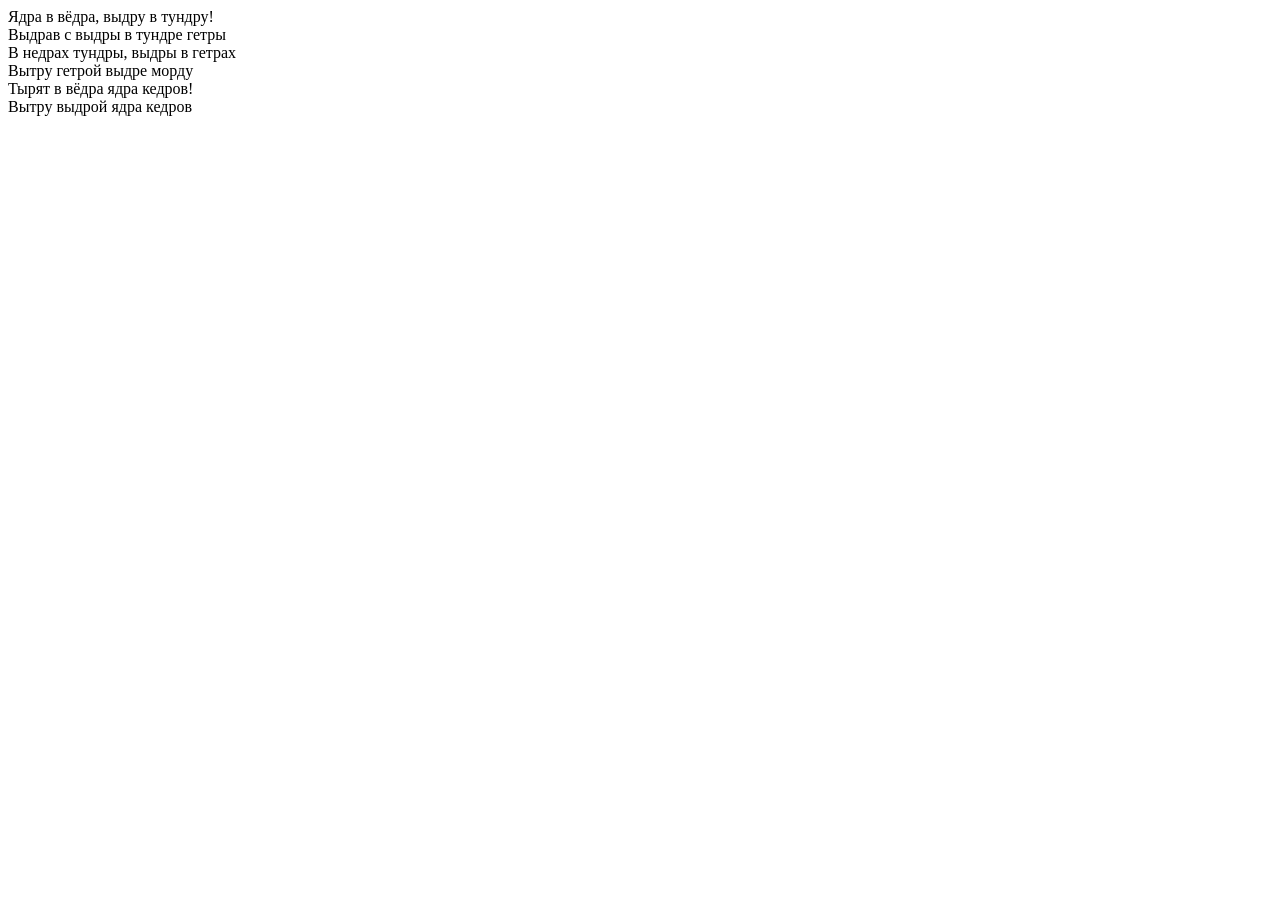
<file: task-1/index.html>
<!DOCTYPE html>
<html lang="en">
<head>
	<meta charset="UTF-8">
	<link rel="stylesheet" href="https://use.fontawesome.com/releases/v5.6.3/css/all.css" integrity="sha384-UHRtZLI+pbxtHCWp1t77Bi1L4ZtiqrqD80Kn4Z8NTSRyMA2Fd33n5dQ8lWUE00s/" crossorigin="anonymous">
	<meta name="viewport" content="width=device-width, initial-scale=1.0">
	<title>Document</title>
</head>
<body>
	<div id="string-1">Ядра в вёдра, выдру в тундру!</div>

	<div id="string-2">Выдрав с выдры в тундре гетры</div>

	<div id="string-3">В недрах тундры, выдры в гетрах </div>

	<div id="string-4">Вытру гетрой выдре морду </div>

	<div id="string-5">Тырят в вёдра ядра кедров!</div>

	<div id="string-6">Вытру выдрой ядра кедров</div>
	<!-- <h2 class="title">This Title</h2>
	<div class="boxes">
		<div class="box" id="box-1">some text</div>
		<div class="box">some text</div>
		<div class="box">some text</div>
		<div class="box">some text</div>
		<div class="box">some text</div>
	</div>
	<br><br><br><br>
	<div class="boxes-2">
		<div class="box"><span>some text</span></div>
		<div class="box">some text</div>
		<div class="box">some text</div>
		<div class="box">some text</div>
		<div class="box">some text</div>
	</div>
	<button id="btn">click me</button>
	<div id="modal" style="display: none;">
		содержимое модального окан!!!
	</div>
	<div style="height:200px;"></div> -->

	<script src="js/jquery-3.3.1.min.js"></script>
	<script src="js/main.js"> </script>
</body>
</html>
</file>
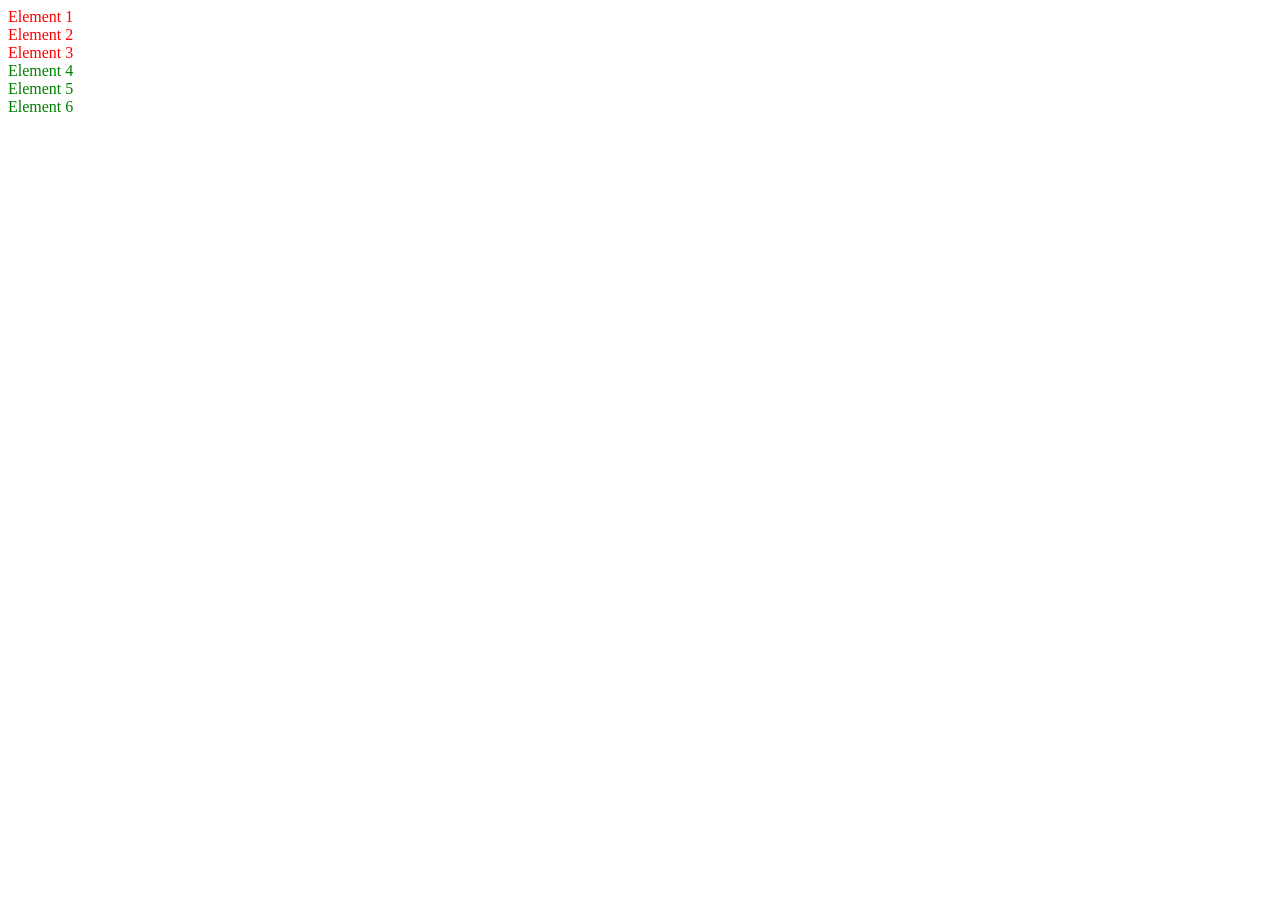
<file: task-2/index.html>
<!DOCTYPE html>
<html lang="en">
<head>
	<meta charset="UTF-8">
	<link rel="stylesheet" href="https://use.fontawesome.com/releases/v5.6.3/css/all.css" integrity="sha384-UHRtZLI+pbxtHCWp1t77Bi1L4ZtiqrqD80Kn4Z8NTSRyMA2Fd33n5dQ8lWUE00s/" crossorigin="anonymous">
	<meta name="viewport" content="width=device-width, initial-scale=1.0">
	<title>Document</title>
</head>
<body>
	<div class="element">Element 1</div>

	<div class="element">Element 2</div>

	<div class="element">Element 3</div>

	<div class="element">Element 4</div>

	<div class="element">Element 5</div>

	<div class="element">Element 6</div>
	<!-- <h2 class="title">This Title</h2>
	<div class="boxes">
		<div class="box" id="box-1">some text</div>
		<div class="box">some text</div>
		<div class="box">some text</div>
		<div class="box">some text</div>
		<div class="box">some text</div>
	</div>
	<br><br><br><br>
	<div class="boxes-2">
		<div class="box"><span>some text</span></div>
		<div class="box">some text</div>
		<div class="box">some text</div>
		<div class="box">some text</div>
		<div class="box">some text</div>
	</div>
	<button id="btn">click me</button>
	<div id="modal" style="display: none;">
		содержимое модального окан!!!
	</div>
	<div style="height:200px;"></div> -->

	<script src="js/jquery-3.3.1.min.js"></script>
	<script src="js/main.js"> </script>
</body>
</html>
</file>
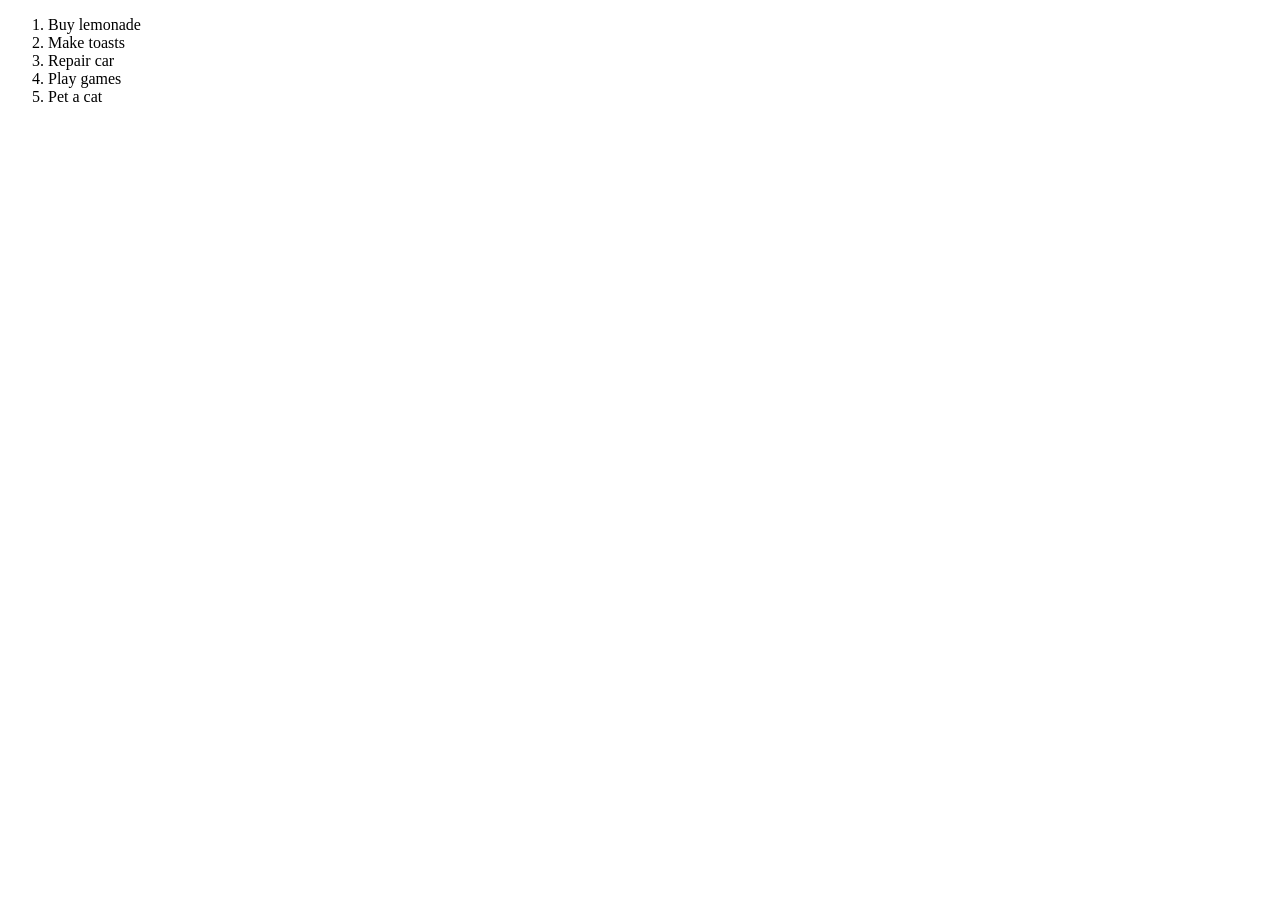
<file: task-3/index.html>
<!DOCTYPE html>
<html lang="en">
<head>
	<meta charset="UTF-8">
	<link rel="stylesheet" href="https://use.fontawesome.com/releases/v5.6.3/css/all.css" integrity="sha384-UHRtZLI+pbxtHCWp1t77Bi1L4ZtiqrqD80Kn4Z8NTSRyMA2Fd33n5dQ8lWUE00s/" crossorigin="anonymous">
	<meta name="viewport" content="width=device-width, initial-scale=1.0">
	<title>Document</title>
</head>
<body>
	<ol id="todo-list">

<!--       <li class="task">Buy lemonade</li>

      <li class="task">Make toasts</li>

      <li class="task">Repair car</li>

      <li class="task">Play games</li>

      <li class="task">Pet a cat</li> -->

</ol>
	<!-- <h2 class="title">This Title</h2>
	<div class="boxes">
		<div class="box" id="box-1">some text</div>
		<div class="box">some text</div>
		<div class="box">some text</div>
		<div class="box">some text</div>
		<div class="box">some text</div>
	</div>
	<br><br><br><br>
	<div class="boxes-2">
		<div class="box"><span>some text</span></div>
		<div class="box">some text</div>
		<div class="box">some text</div>
		<div class="box">some text</div>
		<div class="box">some text</div>
	</div>
	<button id="btn">click me</button>
	<div id="modal" style="display: none;">
		содержимое модального окан!!!
	</div>
	<div style="height:200px;"></div> -->

	<script src="js/jquery-3.3.1.min.js"></script>
	<script src="js/main.js"> </script>
</body>
</html>
</file>
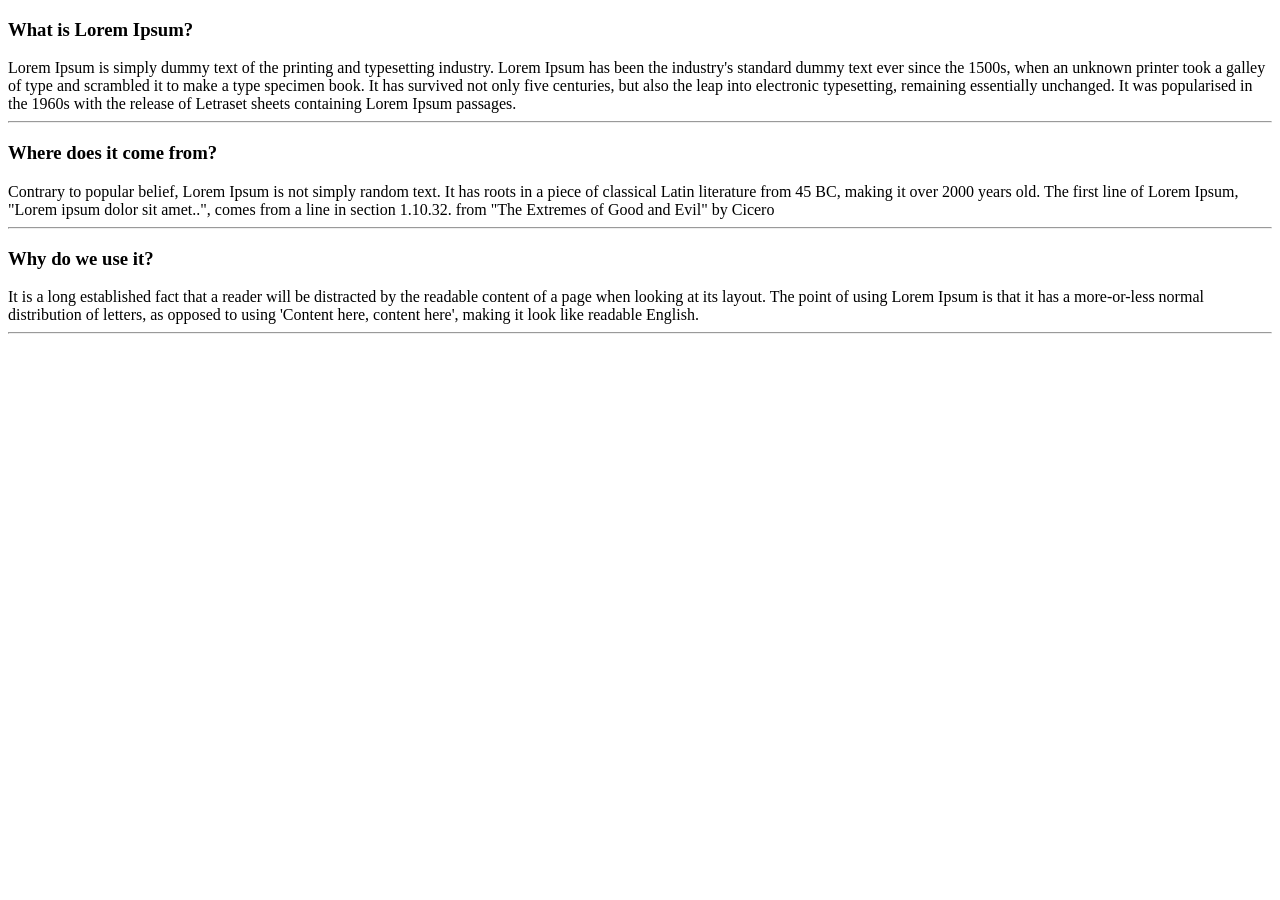
<file: task-4/index.html>
<!DOCTYPE html>
<html lang="en">
<head>
	<meta charset="UTF-8">
	<link rel="stylesheet" href="https://use.fontawesome.com/releases/v5.6.3/css/all.css" integrity="sha384-UHRtZLI+pbxtHCWp1t77Bi1L4ZtiqrqD80Kn4Z8NTSRyMA2Fd33n5dQ8lWUE00s/" crossorigin="anonymous">
	<meta name="viewport" content="width=device-width, initial-scale=1.0">
	<title>Document</title>
</head>
<body>
	<div class="article">

		<h3>What is Lorem Ipsum?</h3>

		<p>Lorem Ipsum is simply dummy text of the printing and typesetting industry. Lorem Ipsum has been the industry's standard dummy text ever since the 1500s, when an unknown printer took a galley of type and scrambled it to make a type specimen book. It has survived not only five centuries, but also the leap into electronic typesetting, remaining essentially unchanged. It was popularised in the 1960s with the release of Letraset sheets containing Lorem Ipsum passages.</p>

		<h3>Where does it come from?</h3>

		<p>Contrary to popular belief, Lorem Ipsum is not simply random text. It has roots in a piece of classical Latin literature from 45 BC, making it over 2000 years old. The first line of Lorem Ipsum, "Lorem ipsum dolor sit amet..", comes from a line in section 1.10.32. from "The Extremes of Good and Evil" by Cicero</p>

		<h3>Why do we use it?</h3>

		<p>It is a long established fact that a reader will be distracted by the readable content of a page when looking at its layout. The point of using Lorem Ipsum is that it has a more-or-less normal distribution of letters, as opposed to using 'Content here, content here', making it look like readable English.</p>

	</div>
	<!-- 	<ol id="todo-list"> -->

<!--       <li class="task">Buy lemonade</li>

      <li class="task">Make toasts</li>

      <li class="task">Repair car</li>

      <li class="task">Play games</li>

      <li class="task">Pet a cat</li> -->

      <!-- </ol> -->
	<!-- <h2 class="title">This Title</h2>
	<div class="boxes">
		<div class="box" id="box-1">some text</div>
		<div class="box">some text</div>
		<div class="box">some text</div>
		<div class="box">some text</div>
		<div class="box">some text</div>
	</div>
	<br><br><br><br>
	<div class="boxes-2">
		<div class="box"><span>some text</span></div>
		<div class="box">some text</div>
		<div class="box">some text</div>
		<div class="box">some text</div>
		<div class="box">some text</div>
	</div>
	<button id="btn">click me</button>
	<div id="modal" style="display: none;">
		содержимое модального окан!!!
	</div>
	<div style="height:200px;"></div> -->

	<script src="js/jquery-3.3.1.min.js"></script>
	<script src="js/main.js"> </script>
</body>
</html>
</file>
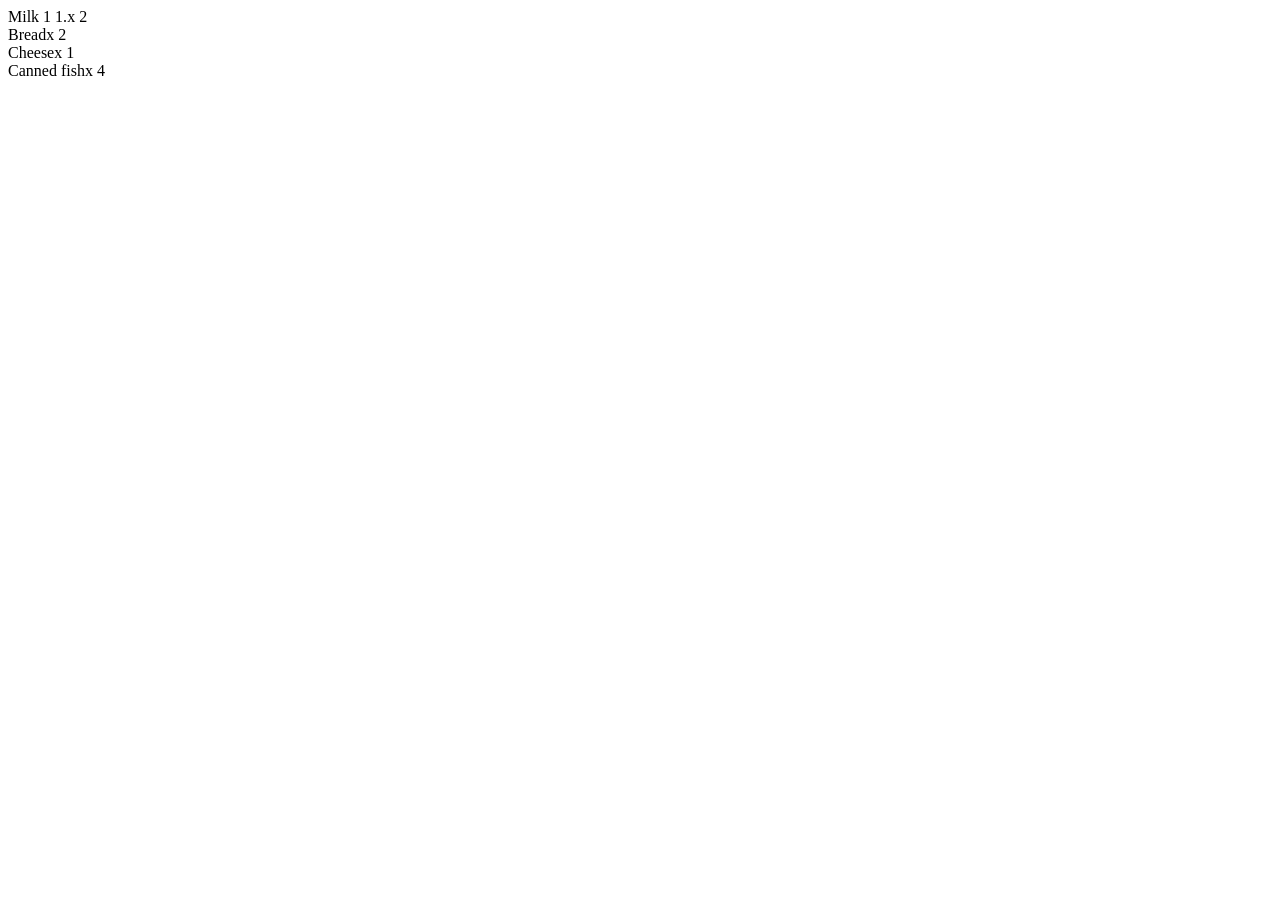
<file: task-5/index.html>
<!DOCTYPE html>
<html lang="en">
<head>
	<meta charset="UTF-8">
	<link rel="stylesheet" href="https://use.fontawesome.com/releases/v5.6.3/css/all.css" integrity="sha384-UHRtZLI+pbxtHCWp1t77Bi1L4ZtiqrqD80Kn4Z8NTSRyMA2Fd33n5dQ8lWUE00s/" crossorigin="anonymous">
	<meta name="viewport" content="width=device-width, initial-scale=1.0">
	<title>Document</title>
</head>
<body>
		<div id="cart-items">

		<div class="item">Milk 1 1.<span class="qty">x 2</span></div>

		<div class="item">Cola 1.5 1. <span class="qty">x 1</span></div>

		<div class="item">Bread<span class="qty">x 2</span></div>

		<div class="item">Cheese<span class="qty">x 1</span></div>

		<div class="item">Chocolate bar<span class="qty">x 3</span></div>

	</div>
<!-- 	<div class="article">

		<h3>What is Lorem Ipsum?</h3>

		<p>Lorem Ipsum is simply dummy text of the printing and typesetting industry. Lorem Ipsum has been the industry's standard dummy text ever since the 1500s, when an unknown printer took a galley of type and scrambled it to make a type specimen book. It has survived not only five centuries, but also the leap into electronic typesetting, remaining essentially unchanged. It was popularised in the 1960s with the release of Letraset sheets containing Lorem Ipsum passages.</p>

		<h3>Where does it come from?</h3>

		<p>Contrary to popular belief, Lorem Ipsum is not simply random text. It has roots in a piece of classical Latin literature from 45 BC, making it over 2000 years old. The first line of Lorem Ipsum, "Lorem ipsum dolor sit amet..", comes from a line in section 1.10.32. from "The Extremes of Good and Evil" by Cicero</p>

		<h3>Why do we use it?</h3>

		<p>It is a long established fact that a reader will be distracted by the readable content of a page when looking at its layout. The point of using Lorem Ipsum is that it has a more-or-less normal distribution of letters, as opposed to using 'Content here, content here', making it look like readable English.</p>

	</div> -->
	<!-- 	<ol id="todo-list"> -->

<!--       <li class="task">Buy lemonade</li>

      <li class="task">Make toasts</li>

      <li class="task">Repair car</li>

      <li class="task">Play games</li>

      <li class="task">Pet a cat</li> -->

      <!-- </ol> -->
	<!-- <h2 class="title">This Title</h2>
	<div class="boxes">
		<div class="box" id="box-1">some text</div>
		<div class="box">some text</div>
		<div class="box">some text</div>
		<div class="box">some text</div>
		<div class="box">some text</div>
	</div>
	<br><br><br><br>
	<div class="boxes-2">
		<div class="box"><span>some text</span></div>
		<div class="box">some text</div>
		<div class="box">some text</div>
		<div class="box">some text</div>
		<div class="box">some text</div>
	</div>
	<button id="btn">click me</button>
	<div id="modal" style="display: none;">
		содержимое модального окан!!!
	</div>
	<div style="height:200px;"></div> -->

	<script src="js/jquery-3.3.1.min.js"></script>
	<script src="js/main.js"> </script>
</body>
</html>
</file>
